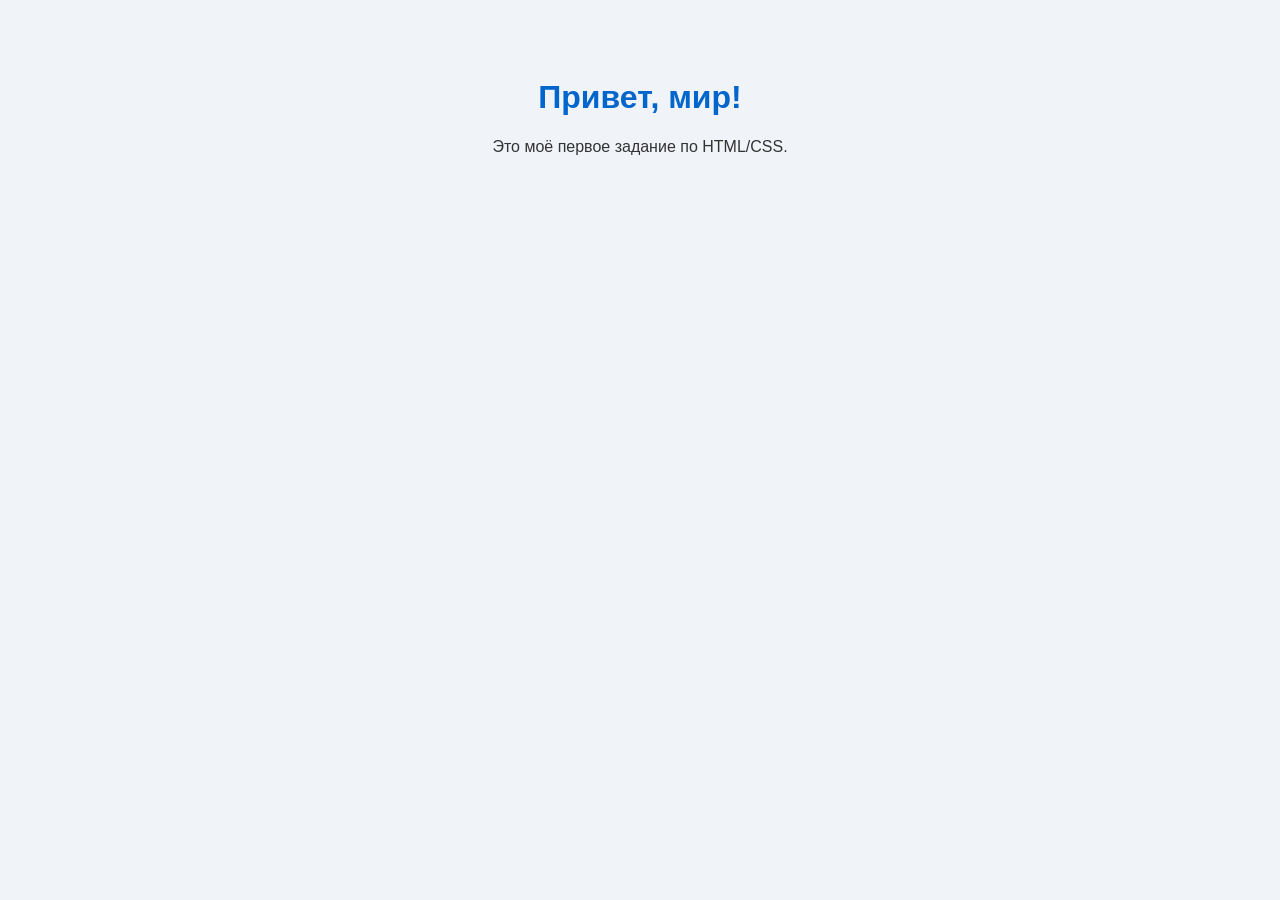
<file: frontend-1-practice/index.html>
<!DOCTYPE html>
<html lang="ru">
<head>
    <meta charset="UTF-8">
    <meta name="viewport" content="width=device-width, initial-scale=1.0">
    <title>Задание 1. HTML/CSS</title>
    <link rel="stylesheet" href="style.css">
</head>
<body>
    <h1>Привет, мир!</h1>
    <p>Это моё первое задание по HTML/CSS.</p>
</body>
</html>
</file>
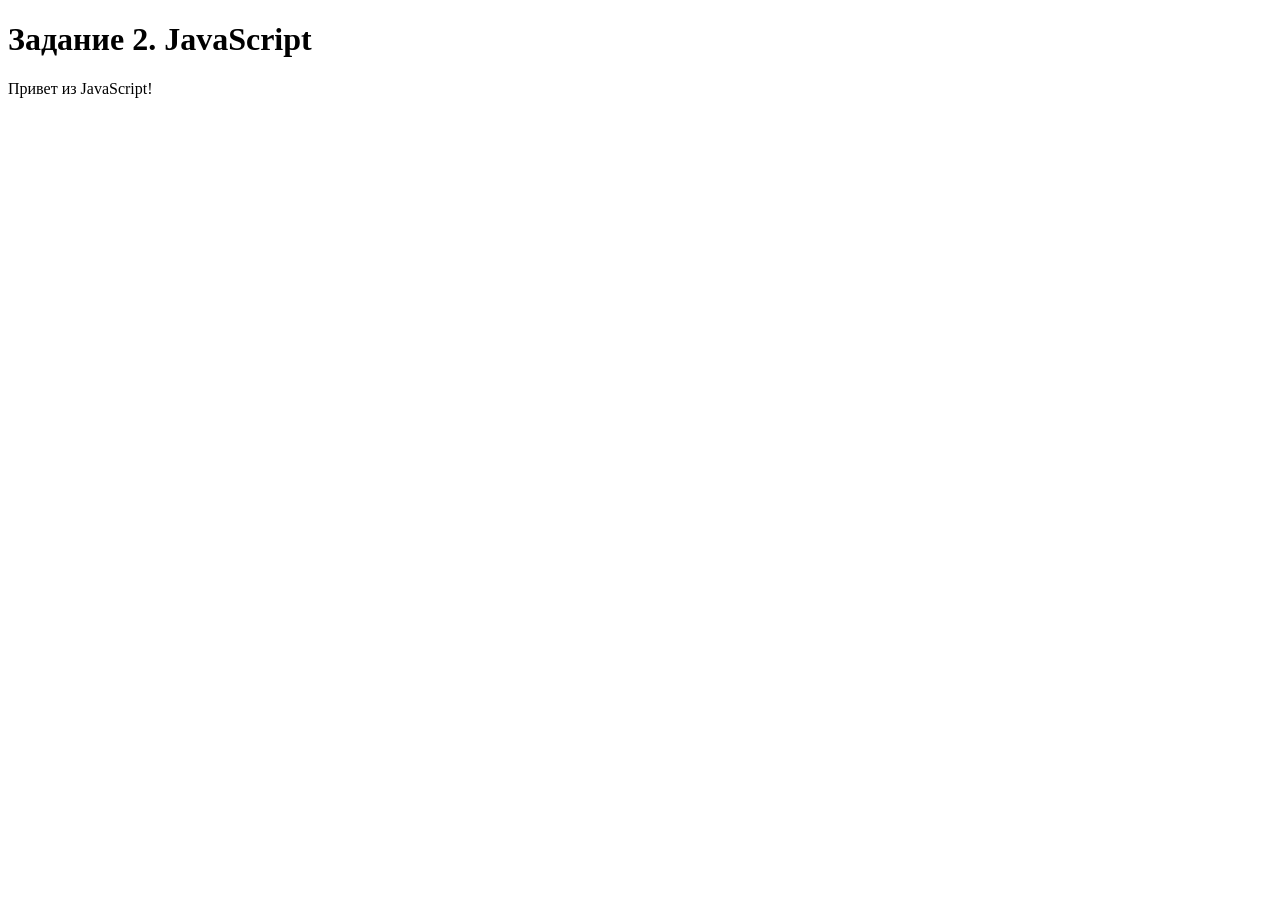
<file: frontend-2-practice/index.html>
<!DOCTYPE html>
<html lang="ru">
<head>
    <meta charset="UTF-8">
    <title>Задание 2. JavaScript</title>
</head>
<body>
    <h1>Задание 2. JavaScript</h1>
    <p id="output"></p>
    <script src="script.js"></script>
</body>
</html>
</file>
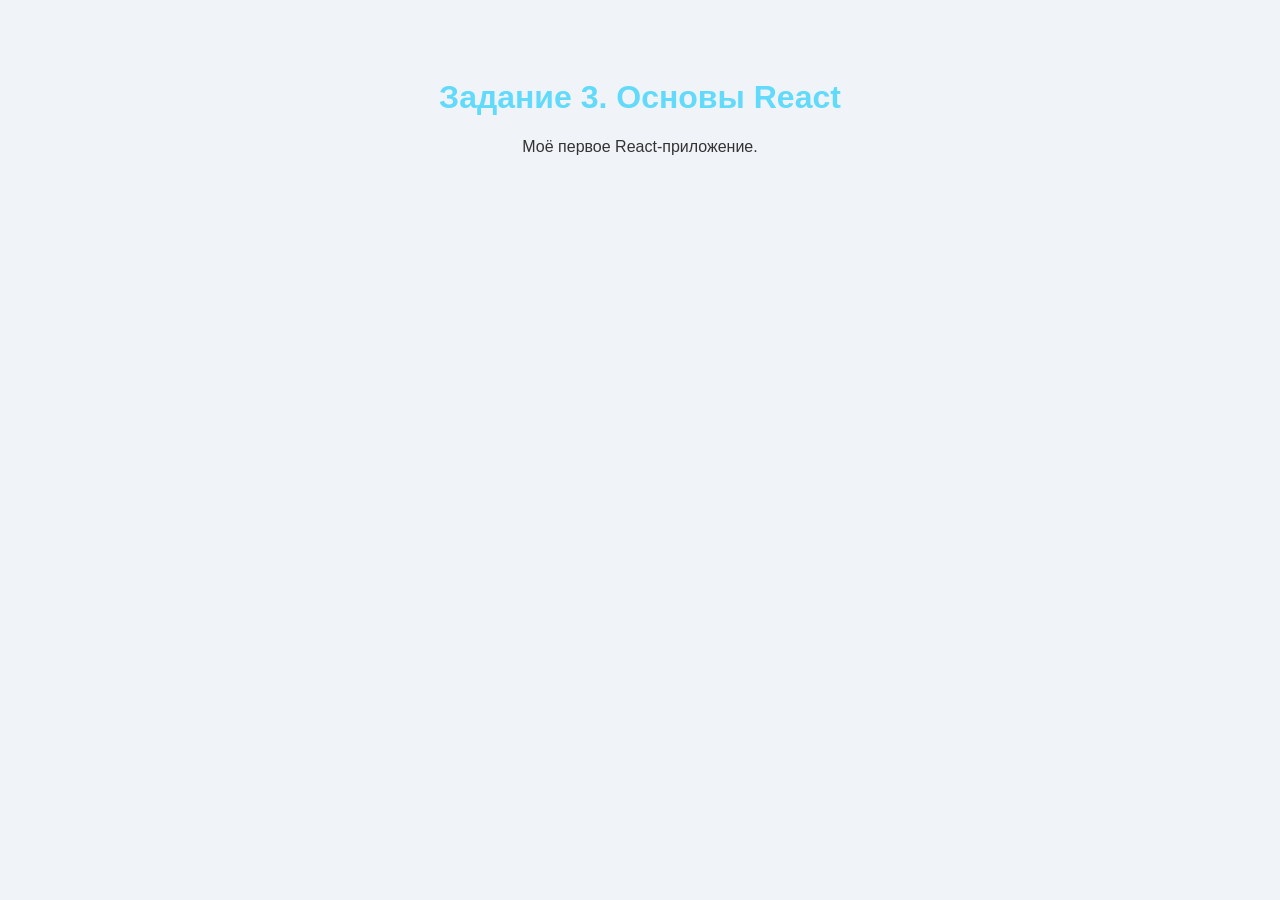
<file: frontend-3-practice/index.html>
<!DOCTYPE html>
<html lang="ru">
<head>
    <meta charset="UTF-8">
    <title>Задание 3. Основы React</title>
    <link rel="stylesheet" href="style.css">
</head>
<body>
    <div id="root"></div>
    <script src="script.js"></script>
</body>
</html>
</file>
<file: frontend-1-practice/style.css>
body {
    font-family: Arial, sans-serif;
    background-color: #f0f4f8;
    color: #333;
    text-align: center;
    padding: 50px;
}

h1 {
    color: #0066cc;
}
</file>
<file: frontend-3-practice/style.css>
body {
    font-family: Arial, sans-serif;
    background-color: #f0f4f8;
    color: #333;
    text-align: center;
    padding: 50px;
}

h1 {
    color: #61dafb;
}
</file>
